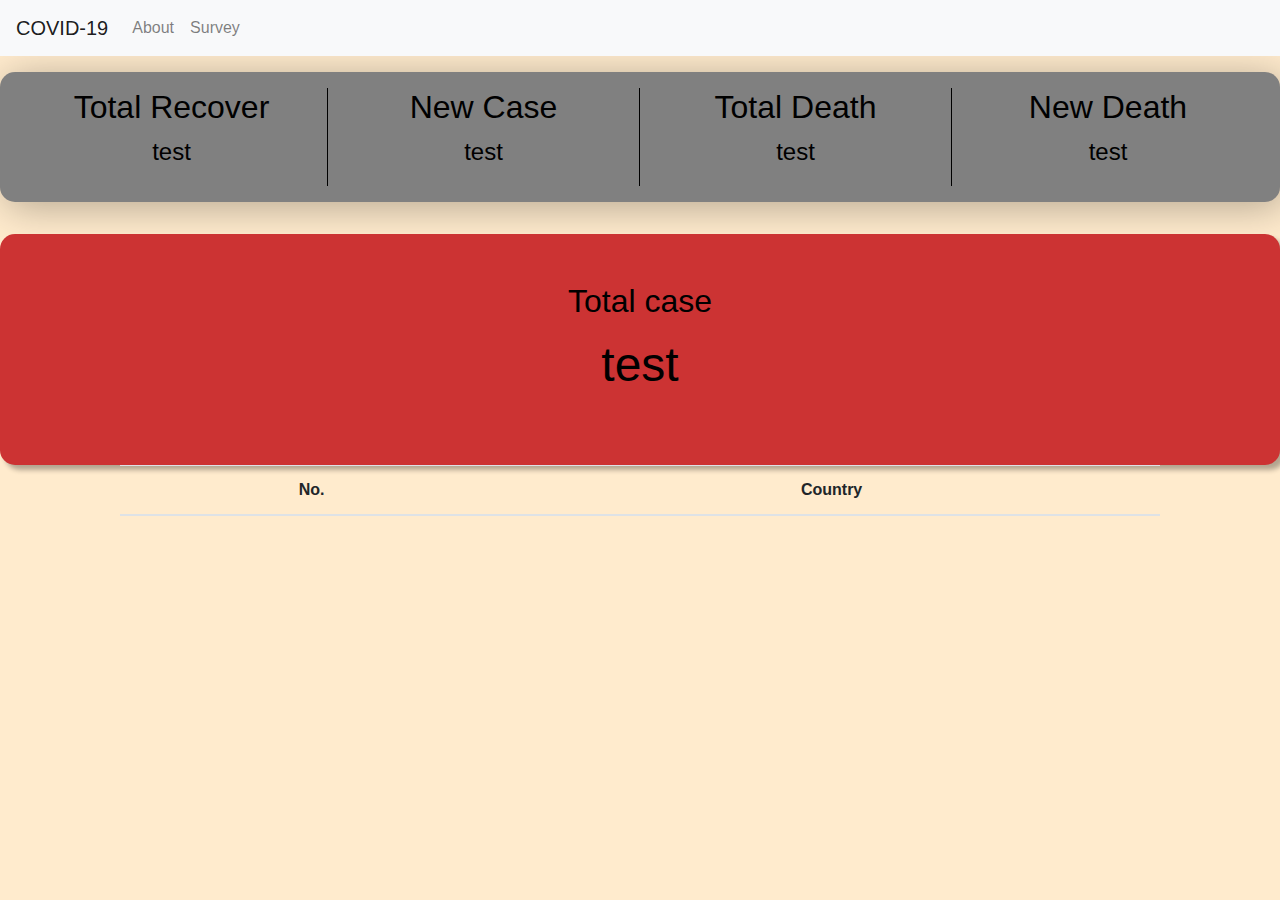
<file: COVID-19/index.html>
<!DOCTYPE html>
<html lang="en">
  <head>
    <title>COVID-19</title>
    <!-- Required meta tags -->
    <meta charset="utf-8" />
    <meta
      name="viewport"
      content="width=device-width, initial-scale=1, shrink-to-fit=no"
    />

    <!-- Bootstrap CSS -->
    <link
      rel="stylesheet"
      href="https://stackpath.bootstrapcdn.com/bootstrap/4.3.1/css/bootstrap.min.css"
      integrity="sha384-ggOyR0iXCbMQv3Xipma34MD+dH/1fQ784/j6cY/iJTQUOhcWr7x9JvoRxT2MZw1T"
      crossorigin="anonymous"
    />

    <link rel="stylesheet" href="style.css" />
   
  </head>

  <body style="color: black;">




    <nav class="navbar navbar-expand-sm navbar-light bg-light">
      <a class="navbar-brand" href="index.html">COVID-19</a>
      <button
        class="navbar-toggler d-lg-none"
        type="button"
        data-toggle="collapse"
        data-target="#collapsibleNavId"
        aria-controls="collapsibleNavId"
        aria-expanded="false"
        aria-label="Toggle navigation"
      >
        <span class="navbar-toggler-icon"></span>
      </button>

      <div class="collapse navbar-collapse" id="collapsibleNavId">
        <ul class="navbar-nav mr-auto mt-2 mt-lg-0">
          <li class="nav-item">
            <a class="nav-link" href="about.html">About</a>
          </li>
          <li class="nav-item">
            <a class="nav-link" href="survey.html">Survey</a>
          </li>
        </ul>
      </div>
    </nav>

    
        <div class="statistic">
          
    
            <div class="box-wrapper">
              <div class="box">
                <h2>
                  <i class="fa fa-refresh" aria-hidden="true"></i>
                  Total Recover
                </h2>
                <p style="font-size: 1.5rem;" id="total_recovered">test</p>
              </div>
             
              <div class="box">
                <h2>
                  <i class="fa fa-plus-circle" aria-hidden="true"></i>
                  New Case
                </h2>
                <p style="font-size: 1.5rem;" id="new_case">test</p>
              </div>
             <div class="box">
                <h2>
                  <i class="fa fa-user-times" aria-hidden="true"></i>
                  Total Death
                </h2>
                <p style="font-size: 1.5rem;" id="total_death">test</p>
              </div>
              <div class="box">
                <h2>
                  <i class="fa fa-user-circle-o" aria-hidden="true"></i>
                  New Death
                </h2>
                <p style="font-size: 1.5rem;" id="new_death">test</p>
              </div>
            
          </div>  
          
          <div class="total_case_box">
              <h2>
                <i class="fa fa-address-book" aria-hidden="true"></i>
                Total case
              </h2>
              <p style="font-size: 3rem;" id="total_cases">test</p>
            </div>
  



    <div class="wrapper">
      <table class="table table-hover">
        <thead>
          <tr>
            <th scope="col">No.</th>
            <th scope="col">Country</th>
          </tr>
        </thead>
        <tbody id="data"></tbody>
      </table>
    </div>
    <!-- Optional JavaScript -->
    <!-- jQuery first, then Popper.js, then Bootstrap JS -->
    <script src="https://code.jquery.com/jquery-3.3.1.min.js"></script>
    <script
      src="https://cdnjs.cloudflare.com/ajax/libs/popper.js/1.14.7/umd/popper.min.js"
      integrity="sha384-UO2eT0CpHqdSJQ6hJty5KVphtPhzWj9WO1clHTMGa3JDZwrnQq4sF86dIHNDz0W1"
      crossorigin="anonymous"
    ></script>
    <script
      src="https://stackpath.bootstrapcdn.com/bootstrap/4.3.1/js/bootstrap.min.js"
      integrity="sha384-JjSmVgyd0p3pXB1rRibZUAYoIIy6OrQ6VrjIEaFf/nJGzIxFDsf4x0xIM+B07jRM"
      crossorigin="anonymous"
    ></script>
    <script src="index.js"></script>
    <script src="script.js"></script>
  </body>
</html>
</file>
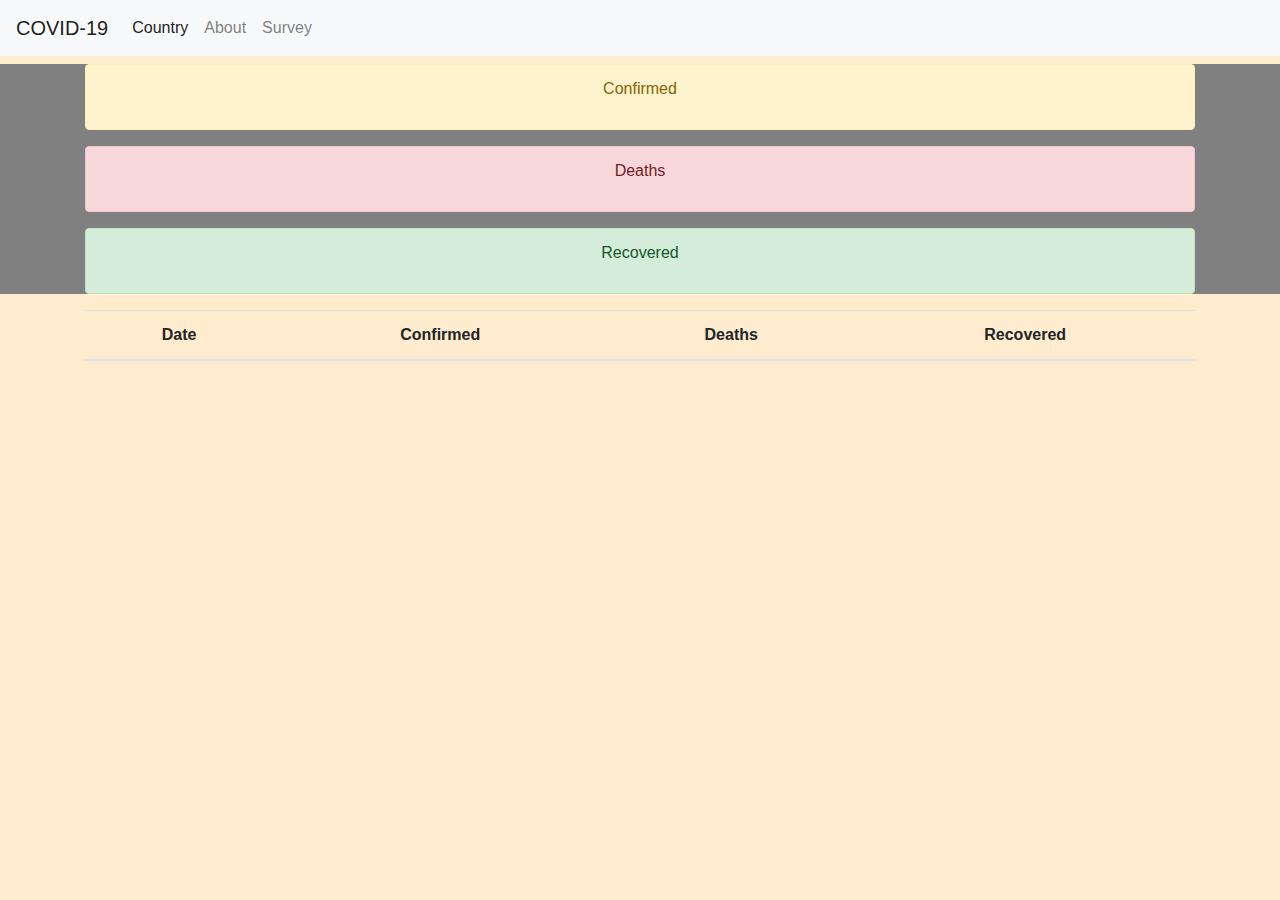
<file: COVID-19/country.html>
<!doctype html>
<html lang="en">

<head>
    <title>COVID-19</title>
    <!-- Required meta tags -->
    <meta charset="utf-8">
    <meta name="viewport" content="width=device-width, initial-scale=1, shrink-to-fit=no">

    <!-- Bootstrap CSS -->
    <link rel="stylesheet" href="https://stackpath.bootstrapcdn.com/bootstrap/4.3.1/css/bootstrap.min.css"
        integrity="sha384-ggOyR0iXCbMQv3Xipma34MD+dH/1fQ784/j6cY/iJTQUOhcWr7x9JvoRxT2MZw1T" crossorigin="anonymous">

        <link rel="stylesheet" href="style.css">

</head>

<body>

    <nav class="navbar navbar-expand-sm navbar-light bg-light">
        <a class="navbar-brand" href="index.html">COVID-19</a>
        <button class="navbar-toggler d-lg-none" type="button" data-toggle="collapse" data-target="#collapsibleNavId"
            aria-controls="collapsibleNavId" aria-expanded="false" aria-label="Toggle navigation">
            <span class="navbar-toggler-icon"></span>
        </button>
        <div class="collapse navbar-collapse" id="collapsibleNavId">
            <ul class="navbar-nav mr-auto mt-2 mt-lg-0">
                <li class="nav-item active">
                    <a class="nav-link" href="country.html">Country <span class="sr-only">(current)</span></a>
                </li>
                <li class="nav-item">
                    <a class="nav-link" href="about.html">About</a>
                </li>
                <li class="nav-item">
                    <a class="nav-link" href="survey.html">Survey</a>
                </li>
                
            </ul>
          
        </div>
    </nav>


    
<div class="country" >
    
        <h1 id="country"></h1>
    
        <div class="container"  >
            <div class="alert alert-warning text-center" role="alert" >
                Confirmed
                <p id="nowConfirmed">

                </p>

            </div>
            <div class="alert alert-danger text-center" role="alert">
                Deaths
                <p id="nowDeaths">

                </p>
            </div>
            <div class="alert alert-success text-center" role="alert">
                Recovered
                <p id="nowRecovered">

                </p>
            </div>
        </div>
    </div>
    
    <div class="container">
        
        <h1 id="country"></h1>
        <table class="table table-hover">
            <thead>
                <tr>
                    <th scope="col">Date</th>
                    <th scope="col">Confirmed</th>
                    <th scope="col">Deaths</th>
                    <th scope="col">Recovered</th>
                </tr>
            </thead>
            
            <tbody id="data">

            </tbody>
                 
            
        </table>
    </div>
    <!-- Optional JavaScript -->
    <!-- jQuery first, then Popper.js, then Bootstrap JS -->
    <script src="https://code.jquery.com/jquery-3.3.1.min.js">
    </script>
   <script src="https://cdnjs.cloudflare.com/ajax/libs/popper.js/1.14.7/umd/popper.min.js"
        integrity="sha384-UO2eT0CpHqdSJQ6hJty5KVphtPhzWj9WO1clHTMGa3JDZwrnQq4sF86dIHNDz0W1"
        crossorigin="anonymous"></script>
    <script src="https://stackpath.bootstrapcdn.com/bootstrap/4.3.1/js/bootstrap.min.js"
        integrity="sha384-JjSmVgyd0p3pXB1rRibZUAYoIIy6OrQ6VrjIEaFf/nJGzIxFDsf4x0xIM+B07jRM"
        crossorigin="anonymous"></script>
    <script src="country.js"></script>
</body>

</html>
</file>
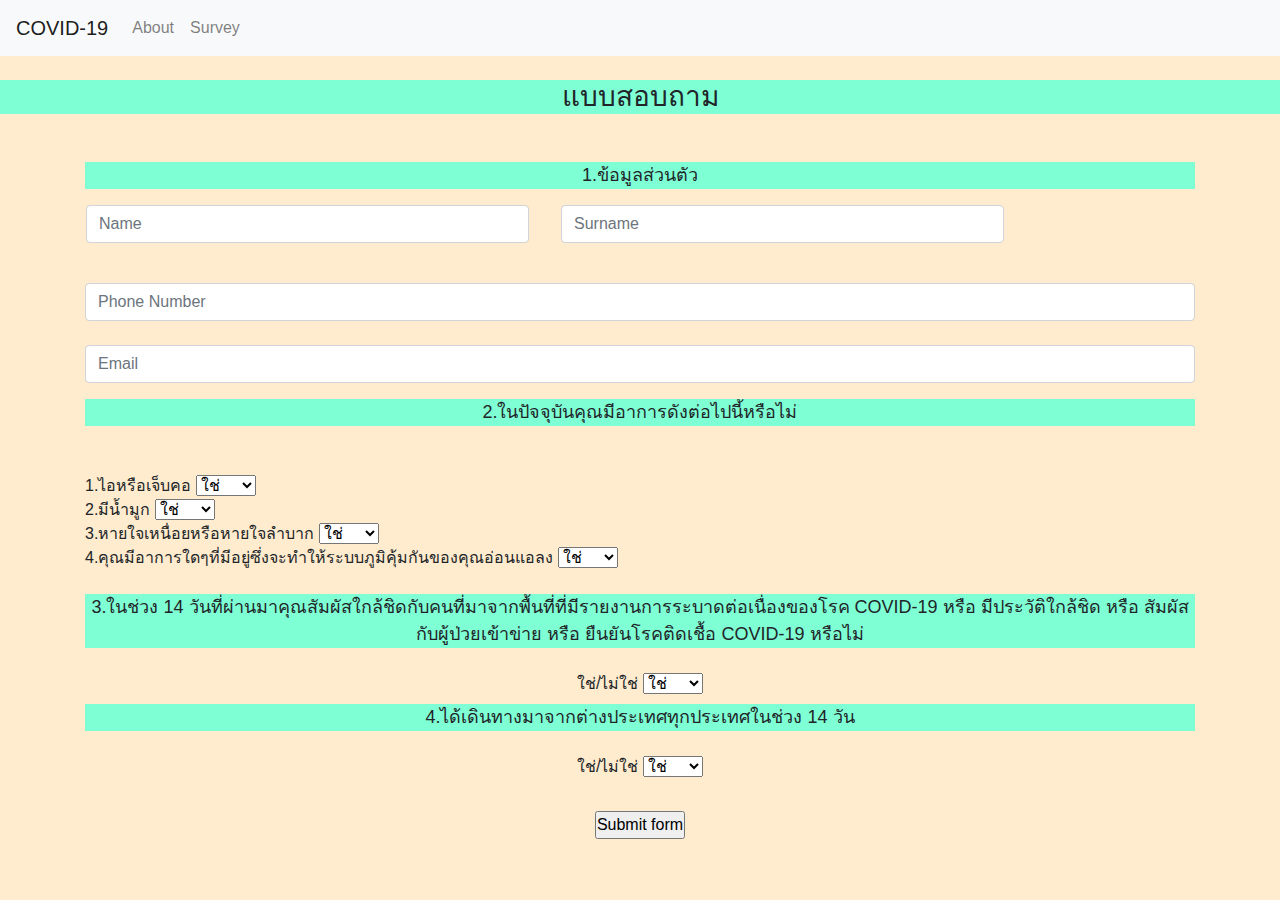
<file: COVID-19/survey.html>
<!doctype html>
<html lang="en">

<head>
    <title>COVID-19</title>
    <!-- Required meta tags -->
    <meta charset="utf-8">
    <meta name="viewport" content="width=device-width, initial-scale=1, shrink-to-fit=no">
   
    <!-- Bootstrap CSS -->
    <link rel="stylesheet" href="https://stackpath.bootstrapcdn.com/bootstrap/4.3.1/css/bootstrap.min.css"
        integrity="sha384-ggOyR0iXCbMQv3Xipma34MD+dH/1fQ784/j6cY/iJTQUOhcWr7x9JvoRxT2MZw1T" crossorigin="anonymous">
        <link rel="stylesheet" href="style.css">
</head>

<body>
 


    <nav class="navbar navbar-expand-sm navbar-light bg-light">
        <a class="navbar-brand" href="index.html">COVID-19</a>
        <button class="navbar-toggler d-lg-none" type="button" data-toggle="collapse" data-target="#collapsibleNavId"
            aria-controls="collapsibleNavId" aria-expanded="false" aria-label="Toggle navigation">
            <span class="navbar-toggler-icon"></span>
        </button>
        <div class="collapse navbar-collapse" id="collapsibleNavId">
            <ul class="navbar-nav mr-auto mt-2 mt-lg-0">
               
                <li class="nav-item">
                    <a class="nav-link" href="about.html">About</a>
                </li>
                <li class="nav-item">
                    <a class="nav-link" href="survey.html">Survey</a>
                </li>
                
            </ul>

</div>
    </nav>

    


    <br>
    <div class="check1">
    <h3>แบบสอบถาม</h3>
</div>
    



        
           

    <div class="container mt-5">
        <form>
          
            <div class="check1">
            <font size="4" > 1.ข้อมูลส่วนตัว  </font> <br>
            </div>
              <div class="row">
                <div class="col-lg-5 col-sm-12 p-3">
                  <input type="text" class="form-control" placeholder="Name">
                </div>
                <div class="col-lg-5 col-sm-12 p-3">
                    <input type="text" class="form-control" placeholder="Surname">
                  </div>
                
              </div>
           
  
  
          <div class="form-group">
            <label for="exampleFormControlInput1"></label>
            <input type="email" class="form-control" id="exampleFormControlInput1" placeholder="Phone Number"><br>
            <input type="email" class="form-control" id="exampleFormControlInput1" placeholder="Email">
          </div>

          <div class="check1">
          <font size="4"> 2.ในปัจจุบันคุณมีอาการดังต่อไปนี้หรือไม่ </font> <br>
          </div> <br><br>
          
         
          
<div class="check">
            1.ไอหรือเจ็บคอ 
            <select id="y-r-n">
                <option value="yes">ใช่</option>
                <option value="no">ไม่ใช่</option>
                
              </select><br>

            2.มีน้ำมูก 
            <select id="y-r-n">
                <option value="yes">ใช่</option>
                <option value="no">ไม่ใช่</option>
                
              </select><br>
            3.หายใจเหนื่อยหรือหายใจลำบาก 
            <select id="y-r-n">
                <option value="yes">ใช่</option>
                <option value="no">ไม่ใช่</option>
                
              </select><br>

            <tr><td>4.คุณมีอาการใดๆที่มีอยู่ซึ่งจะทำให้ระบบภูมิคุ้มกันของคุณอ่อนแอลง

                <select id="y-r-n">
                    <option value="yes">ใช่</option>
                    <option value="no">ไม่ใช่</option>
                    
                  </select>

  </div>
          
<br>

    <div class="check1">
       <font size="4" > 3.ในช่วง 14 วันที่ผ่านมาคุณสัมผัสใกล้ชิดกับคนที่มาจากพื้นที่ที่มีรายงานการระบาดต่อเนื่องของโรค COVID-19 หรือ มีประวัติใกล้ชิด หรือ
        สัมผัสกับผู้ป่วยเข้าข่าย หรือ ยืนยันโรคติดเชื้อ COVID-19 หรือไม่  </font> <br>
   </div> <br>

       <label for="y-r-n">ใช่/ไม่ใช่</label>

  <select id="y-r-n">
  <option value="yes">ใช่</option>
  <option value="no">ไม่ใช่</option>
  
</select>


<br>
<div class="check1">
    <font size="4" >4.ได้เดินทางมาจากต่างประเทศทุกประเทศในช่วง 14 วัน  </font> <br>
</div> <br>

    <label for="y-r-n">ใช่/ไม่ใช่</label>

<select id="y-r-n">
<option value="yes">ใช่</option>
<option value="no">ไม่ใช่</option>

</select>

<br><br>



<form>
  <input name="v" type="submit" value="Submit form">  
 
</form>


    
      




















    <script src="https://code.jquery.com/jquery-3.3.1.min.js"></script>
    <script src="https://cdnjs.cloudflare.com/ajax/libs/popper.js/1.14.7/umd/popper.min.js"
        integrity="sha384-UO2eT0CpHqdSJQ6hJty5KVphtPhzWj9WO1clHTMGa3JDZwrnQq4sF86dIHNDz0W1"
        crossorigin="anonymous"></script>
    <script src="https://stackpath.bootstrapcdn.com/bootstrap/4.3.1/js/bootstrap.min.js"
        integrity="sha384-JjSmVgyd0p3pXB1rRibZUAYoIIy6OrQ6VrjIEaFf/nJGzIxFDsf4x0xIM+B07jRM"
        crossorigin="anonymous"></script>
    <script src="./country.js"></script>
</body>

</html>
</file>
<file: COVID-19/style.css>
body{
   font-family: Arial, Helvetica, sans-serif;
   background-color: white;
   text-align: center;
   font-size: medium;
   background-color: blanchedalmond;

}

* {
    margin : 0;
    padding : 0;
    box-sizing : border-box;
}





.statistic{
    display: flex;
    flex-direction: column;
}

.total_case_box {
    margin-top: 2rem;
    padding: 3rem;
    text-align: center;
    border-radius: 15px;
    background: #CC3333;
    box-shadow: 5px 5px 5px rgba(0, 0, 0, 0.3);
}
.wrapper {
    width: 1040px;
    margin: auto;
}
.box-wrapper {

    margin-top: 1rem;
    display: grid;
    grid-template-columns: repeat(4,1fr);
    padding: 1rem;
    text-align: center;
    border-radius: 15px;
    background: gray;
    box-shadow: 5px 5px 40px rgba(0, 0, 0, 0.3);



}

.box {
    border-right: 1px solid black;

}
.box:last-child{
    border: none;



}

.countries_state {

    width: 100%;
    margin-top: 1rem;
    padding: 1rem;
    text-align: center;
    border-radius: 15px;
    background: white;
    box-shadow: 5px 5px 40px rgba(199, 78, 78, 0.3);
}

.country{
    background: gray;
}

.pic{
    border-radius: 50%;
    margin: auto;
    width: 500px;
    height: auto;
    
}
.check{
    text-align: left;
}
.check1{
    background-color: aquamarine;
}
</file>
